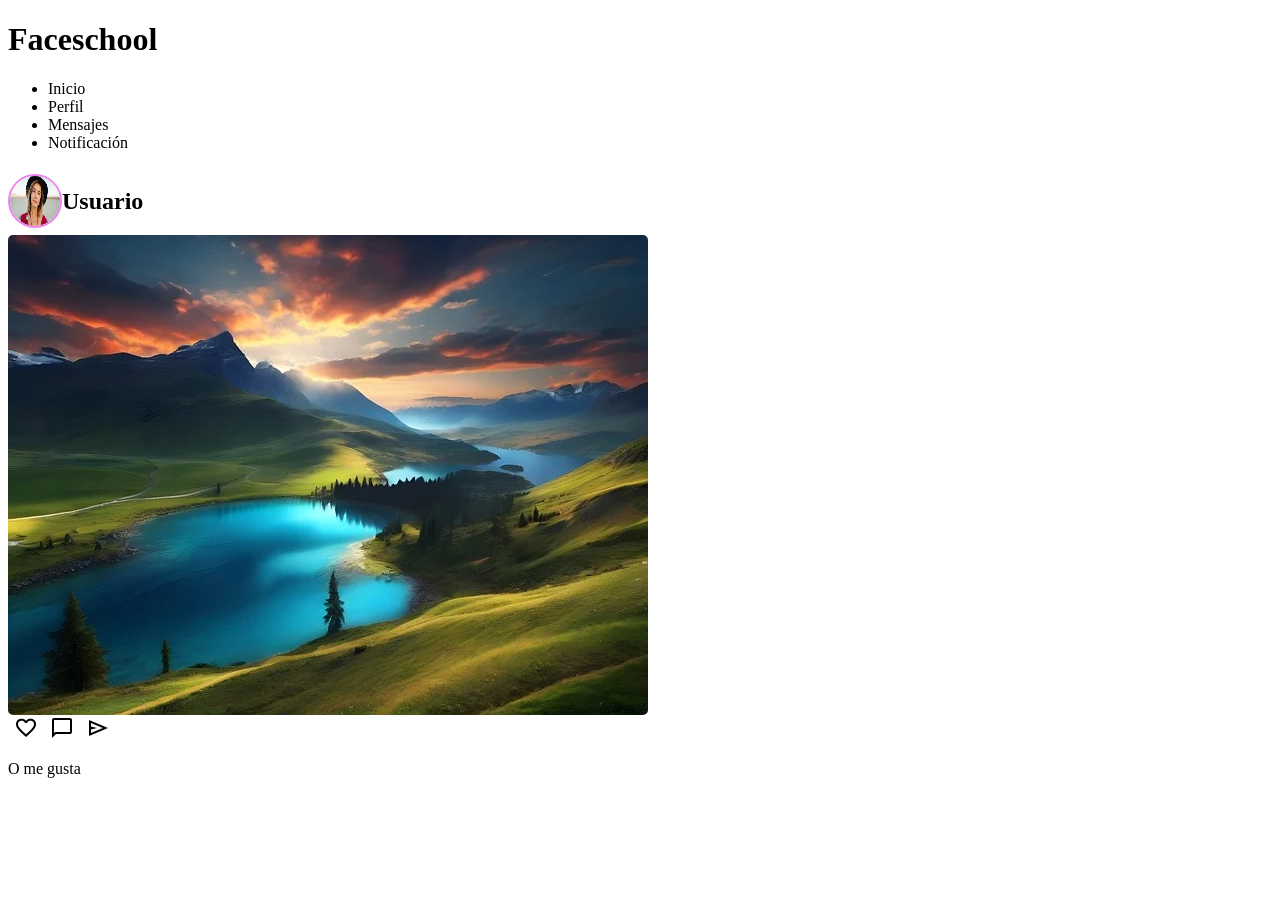
<file: index.html>
<!DOCTYPE html>
<html lang="en">
<head>
    <meta charset="UTF-8">
    <meta name="viewport" content="width=device-width, initial-scale=1.0">
    <title>Faceshool</title>
    <link rel="stylesheet" href="estilo.css">
    <link rel="stylesheet" href="https://fonts.googleapis.com/css2?family=Material+Symbols+Outlined:opsz,wght,FILL,GRAD@20..48,100..700,0..1,-50..200" />
    <link rel="stylesheet" href="https://fonts.googleapis.com/css2?family=Material+Symbols+Outlined:opsz,wght,FILL,GRAD@24,400,0,0" />
</head>
<body>
    <header>
        <h1>Faceschool</h1>
        <nav>
            <ul>
                <li>Inicio</li>
                <li>Perfil</li>
                <li>Mensajes</li>
                <li>Notificación</li>
            </ul>
        </nav>
    </header>
    <section id="boxpublicacion">
        <div id="boxfoto">
            <div id="boxusuario">
                <img src="usuario.webp" alt="" id="imgusuario">
                <h2>Usuario</h2>
            </div>
            <img src="foto1.webp" alt="foto de paisaje" id="imgfoto">
            <div id="boxbotones">
                <button onclick="like()">
                    <span class="material-symbols-outlined" id="corazon">
                    favorite
                    </span>
                </button>
                <button>
                    <span class="material-symbols-outlined">
                        chat_bubble
                    </span>
                </button>
                <button>
                    <span class="material-symbols-outlined">
                        send
                    </span>
                </button>
            </div>
            <div class="boxmegusta">
                <p id="megusta">O me gusta</p>
            </div>
        </div>
    </section>
    <footer>

    </footer>
    <script src="funciones.js"></script>
</body>
</html>
</file>
<file: estilo.css>
#boxfoto{
    display: flex;
    flex-direction: column;
    align-items: center;
}
#boxusuario{
    display: flex;
    width: 100%;
    justify-content: flex-start;
    align-items: center;
}
.boxmegusta{
    display: flex;
    width: 100%;
    justify-content: flex-start;
    align-items: center;
}
#boxbotones{
    display: flex;
    width: 100%;
    justify-content: flex-start;
}
button{
    background-color: white;
    border: none;
}
#imgusuario{
    width: 50px;
    height: 50px;
    border-radius: 50px;
    border: 2px solid violet;
}
#imgfoto{
    width: 100%;
    border-radius: 5px;
}
#boxpublicacion{
    width: 90%;
    display: flex;
}
</file>
